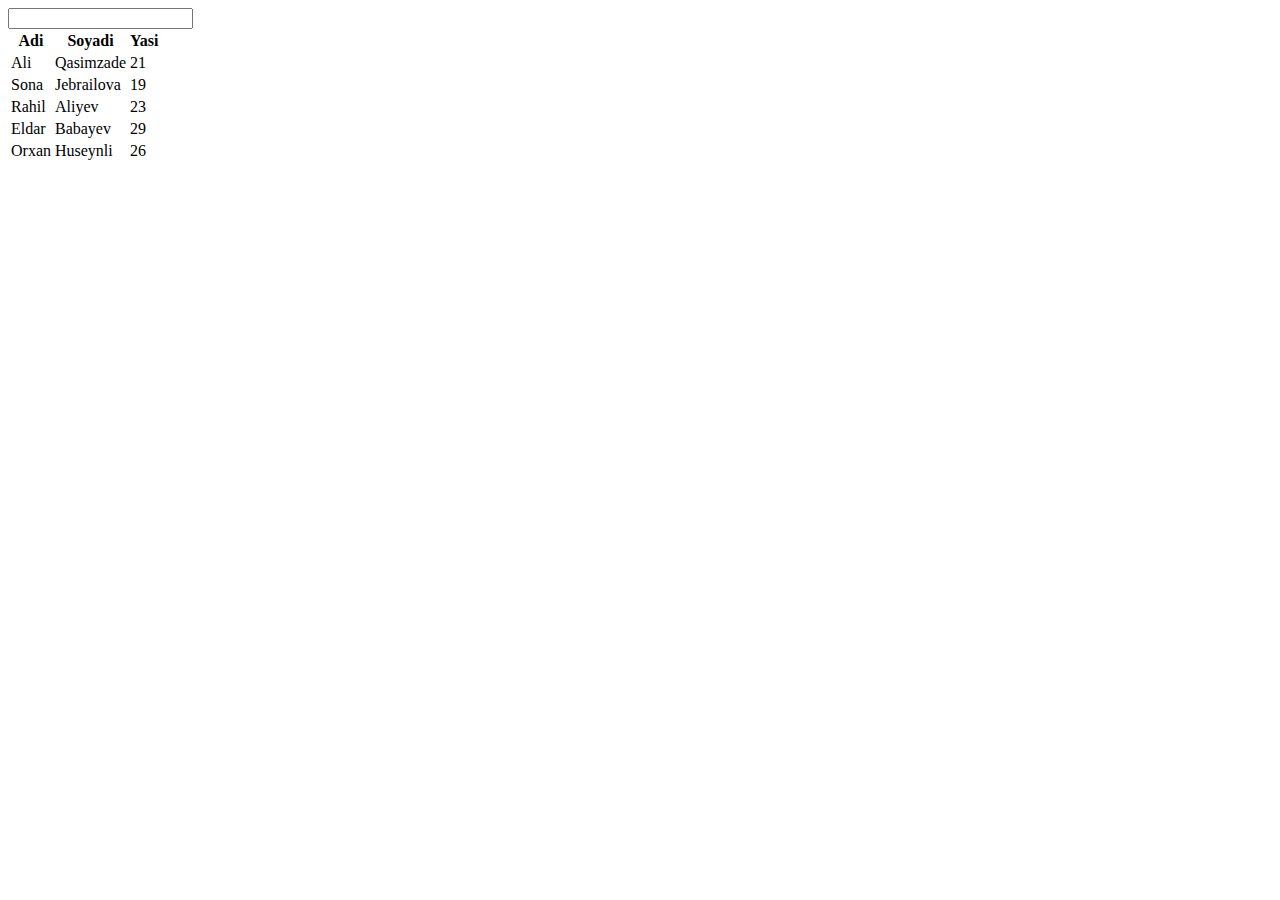
<file: dataFilter/index.html>
<!DOCTYPE html>
<html lang="en">
<head>
    <meta charset="UTF-8">
    <meta name="viewport" content="width=device-width, initial-scale=1.0">
    <title>Document</title>
</head>
<body>
  
   <div class="container">
       <input type="search" id="searchDataElement">
      <table>
          <tr>
              <th>Adi</th>
              <th>Soyadi</th>
              <th>Yasi</th>
          </tr>
          <tbody id="data">

          </tbody>
      </table>
   </div>
    <script src="./index.js"></script>
</body>
</html>
</file>
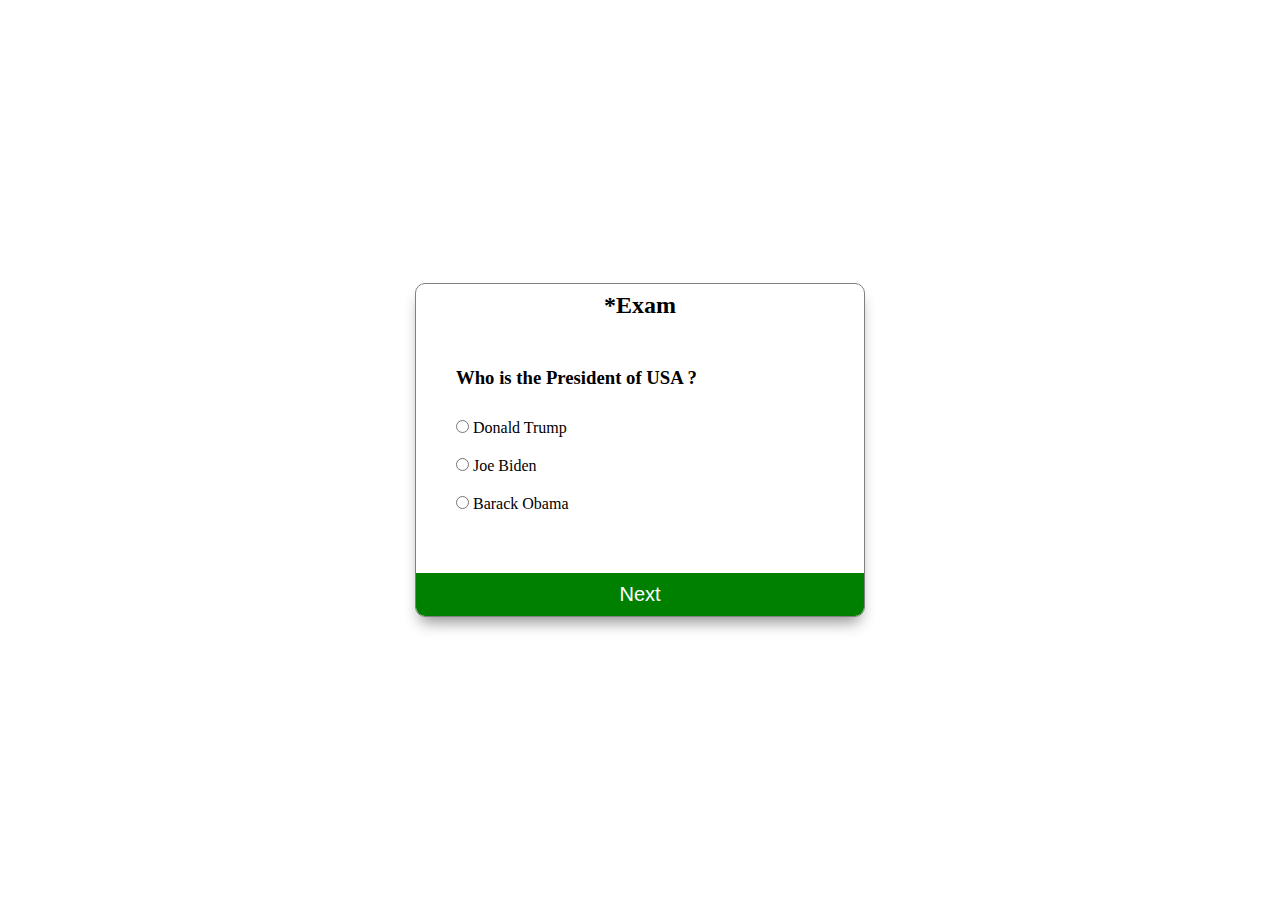
<file: quizProject/index.html>
<!DOCTYPE html>
<html lang="en">
  <head>
    <meta charset="UTF-8" />
    <meta name="viewport" content="width=device-width, initial-scale=1.0" />
    <link rel="stylesheet" href="./style.css" />
    <title>Document</title>
  </head>
  <body>
    <div class="container">
      <h2>*Exam</h2>
      <div class="quiz">
        <h3 id="question">Question Text</h3>
        <label for="a">
          <input type="radio" id="a" class="answer" name="quiz"/>
          <span id="a_text">Answer</span>
        </label>
        <label for="b">
            <input type="radio" id="b"class="answer" name="quiz"/>
            <span id="b_text">Answer</span>
          </label>
          <label for="c">
            <input type="radio" id="c" class="answer" name="quiz"/>
            <span id="c_text">Answer</span>
          </label>
      </div>
      <button id="nextAndSubmitBtn">Next</button>
    </div>
    <script src="./index.js"></script>
  </body>
</html>
</file>
<file: quizProject/style.css>
*{
    margin: 0;
    padding: 0;
    box-sizing: border-box;
    list-style: none;
    text-decoration: none;
    border: none;
}

body{

    width: 100%;
    height: 100vh;
    display: flex;
    align-items: center;
    justify-content: center;
}

.container{
    width: 450px;
    height: auto;
    border: 1px solid gray;
    box-shadow: 0 10px 15px -5px #00000070;
    display: flex;
    flex-direction: column;
    border-radius: 10px;
    overflow: hidden;
}
.container h2 {
    text-align: center;
    padding: 8px;
}
.container .quiz{
    display: flex;
    flex-direction: column;
    padding: 40px;
}
.quiz h3{

    margin-bottom: 30px;
}
.quiz label{
    margin-bottom: 20px;
    cursor: pointer;
}
.container button{

    background-color: green;
    padding: 10px;
    cursor: pointer;
    color: white;
    font-size: 20px;
    transition: background-color 200ms ease-in-out;
    outline: none;
}
button:hover{
    background-color: lime;
    color: black;
}
</file>
